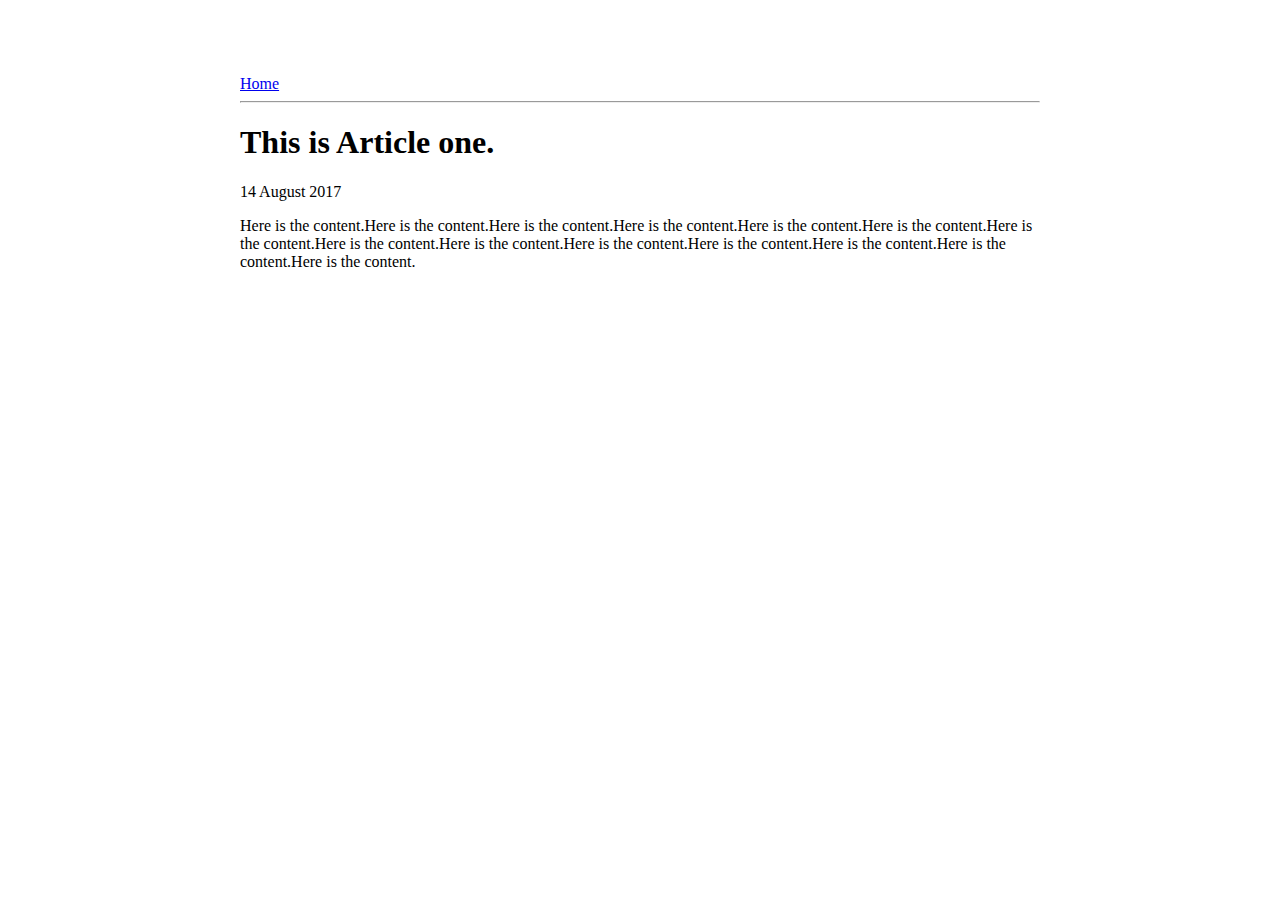
<file: ui/article-one.html>
<!DOCTYPE HTML>

<html>
    <head>
        <title>Article one</title>
        <meta name="viewport" content="width=device-width, initial-scale=1, shrink-to-fit=no">
        <link href="/ui/style.css" rel="stylesheet" />
    </head>
    <body>
        <div class="container">
            <div>
                <a href='/'>Home</a>
            </div>
            <hr/>
            <div>
                <h1>
                    This is Article one.
                </h1>
            </div>
            <div>
                14 August 2017
            </div>
            <div>
                <p>
                    Here is the content.Here is the content.Here is the content.Here is the content.Here is the content.Here is the content.Here is the content.Here is the content.Here is the content.Here is the content.Here is the content.Here is the content.Here is the content.Here is the content.
                </p>
            </div>
        </div>
    </body>
</html>
</file>
<file: ui/style.css>
body {
    font-family: sans-serif;
    background-color: white;
    margin-top: 75px;
}

.center {
    text-align: center;
}

.text-big {
    font-size: 300%;
}

.bold {
    font-weight: bold;
}

.img-medium {
    height: 200px;
}
.container{
                max-width: 800px;
                margin: 0 auto;
                color: black;
                font-family: times-new-roman;
            }
</file>
